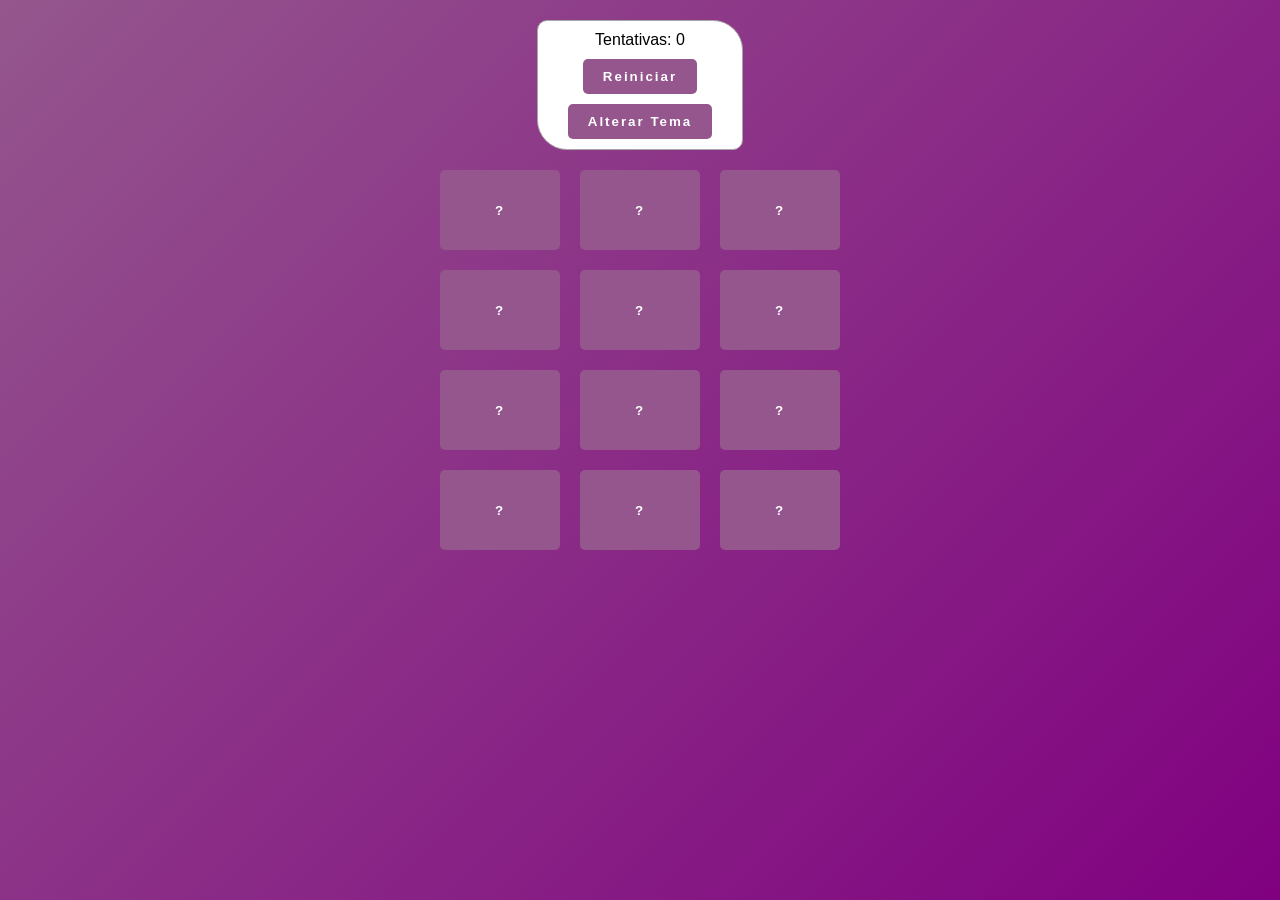
<file: index.html>
<!DOCTYPE html>
<html lang="pt-br">
    <head>
        <title>Jogo da Memória</title>
        <meta charset="UTF-8">
        <meta name="viewport" content="width=device-width, initial-scale=1">
        <link href="css/index.css" rel="stylesheet">
    </head>
    <body data-theme="light">
		<header>
			<span id="tentativas">Tentativas: 0</span>
			<button id="btnReiniciar">Reiniciar</button>
			<button onclick="alterarTema()">Alterar Tema</button>
		</header>
		<main class="board">
			<button class="card">?</button>
			<button class="card">?</button>
			<button class="card">?</button>
			<button class="card">?</button>
			<button class="card">?</button>
			<button class="card">?</button>
			<button class="card">?</button>
			<button class="card">?</button>
			<button class="card">?</button>
			<button class="card">?</button>
			<button class="card">?</button>
			<button class="card">?</button>
		</main>
    
	<script src="js/index.js">		
	</script>
    </body>
</html>
</file>
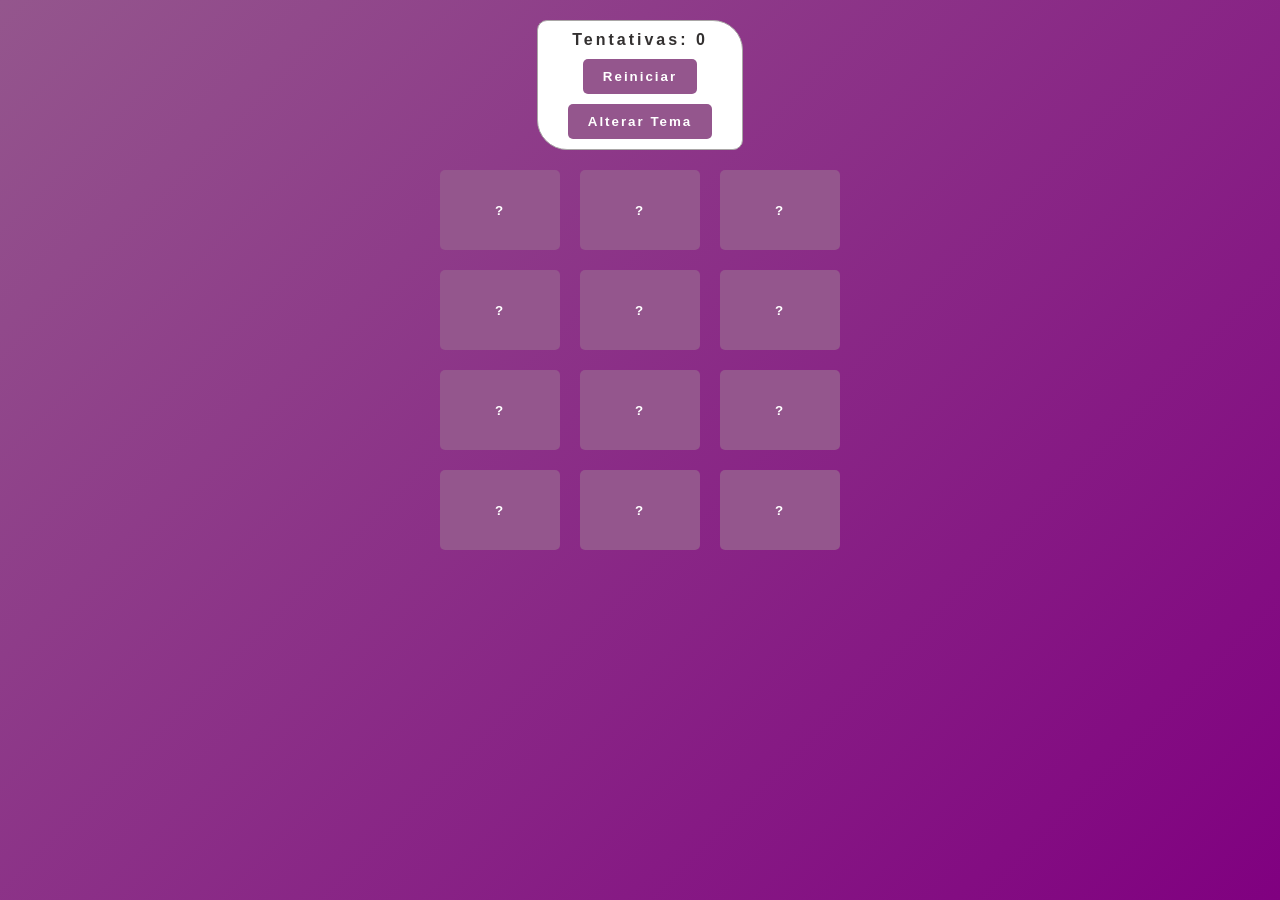
<file: jogo/index.html>
<!DOCTYPE html>
<html lang="pt-br">
    <head>
        <title>Jogo da Memória</title>
        <meta charset="UTF-8">
        <meta name="viewport" content="width=device-width, initial-scale=1">
        <link href="css/index.css" rel="stylesheet">
    </head>
    <body data-theme="light">
		<header>
			<span class="cinza negrito espacamento">Tentativas: 0</span>
			<button id="btnReiniciar">Reiniciar</button>
			<button onclick="alterarTema()">Alterar Tema</button>
		</header>
		<main class="board">
			<button class="card">?</button>
			<button class="card">?</button>
			<button class="card">?</button>
			<button class="card">?</button>
			<button class="card">?</button>
			<button class="card">?</button>
			<button class="card">?</button>
			<button class="card">?</button>
			<button class="card">?</button>
			<button class="card">?</button>
			<button class="card">?</button>
			<button class="card">?</button>
		</main>
    
	<script src="js/index.js">		
	</script>
    </body>
</html>
</file>
<file: css/index.css>
:root{

		--bg: linear-gradient(135deg, #94568d, #800080);
		--bg-button:#94568d;
}
body[data-theme="dark"]{
	--bg: linear-gradient(135deg, #303279, #0b0c38);
	--bg-button: #2f4683;
}
body{
	background: var(--bg);
	min-height: 100vh;
	margin: 0;
	display: flex;
	flex-direction: column;
	align-items: center;
	font-family: Arial;
}

header{
	border: 1px solid #a9a6a6;
	border-radius: 10px 30px;
	background: #fff;
	padding: 10px 30px;
	margin: 20px;
	display: flex;
	flex-direction: column;
	gap: 10px;
	align-items: center;
}

button{
	border: none;
	cursor: pointer;
	background: var(--bg-button);
	font-weight: bold;
	padding: 10px 20px;
	border-radius: 5px;
	color: #fff;
	transition: all .2s ease-in-out;
	letter-spacing: 2px;
}

button:hover{
	background: #800080;
	box-shadow: 0 4px 8px #94568d;
}

.board{
	display: grid;
	grid-template-columns: repeat(3, 120px);
	gap: 20px;
}

.card{
	height: 80px;
}

.card.selecionado{
	background: #800080;
}

.cinza{
	color: #333030;
}

.negrito{
	font-weight: bold;
}

.espacamento{
	letter-spacing: 3px;
}
</file>
<file: jogo/css/index.css>
:root{

		--bg: linear-gradient(135deg, #94568d, #800080);
		--bg-button:#94568d;
}
body[data-theme="dark"]{
	--bg: linear-gradient(135deg, #303279, #0b0c38);
	--bg-button: #2f4683;
}
body{
	background: var(--bg);
	min-height: 100vh;
	margin: 0;
	display: flex;
	flex-direction: column;
	align-items: center;
	font-family: Arial;
}

header{
	border: 1px solid #a9a6a6;
	border-radius: 10px 30px;
	background: #fff;
	padding: 10px 30px;
	margin: 20px;
	display: flex;
	flex-direction: column;
	gap: 10px;
	align-items: center;
}

button{
	border: none;
	cursor: pointer;
	background: var(--bg-button);
	font-weight: bold;
	padding: 10px 20px;
	border-radius: 5px;
	color: #fff;
	transition: all .2s ease-in-out;
	letter-spacing: 2px;
}

button:hover{
	background: #800080;
	box-shadow: 0 4px 8px #94568d;
}

.board{
	display: grid;
	grid-template-columns: repeat(3, 120px);
	gap: 20px;
}

.card{
	height: 80px;
}

.card.selecionado{
	background: #800080;
}

.cinza{
	color: #333030;
}

.negrito{
	font-weight: bold;
}

.espacamento{
	letter-spacing: 3px;
}
</file>
